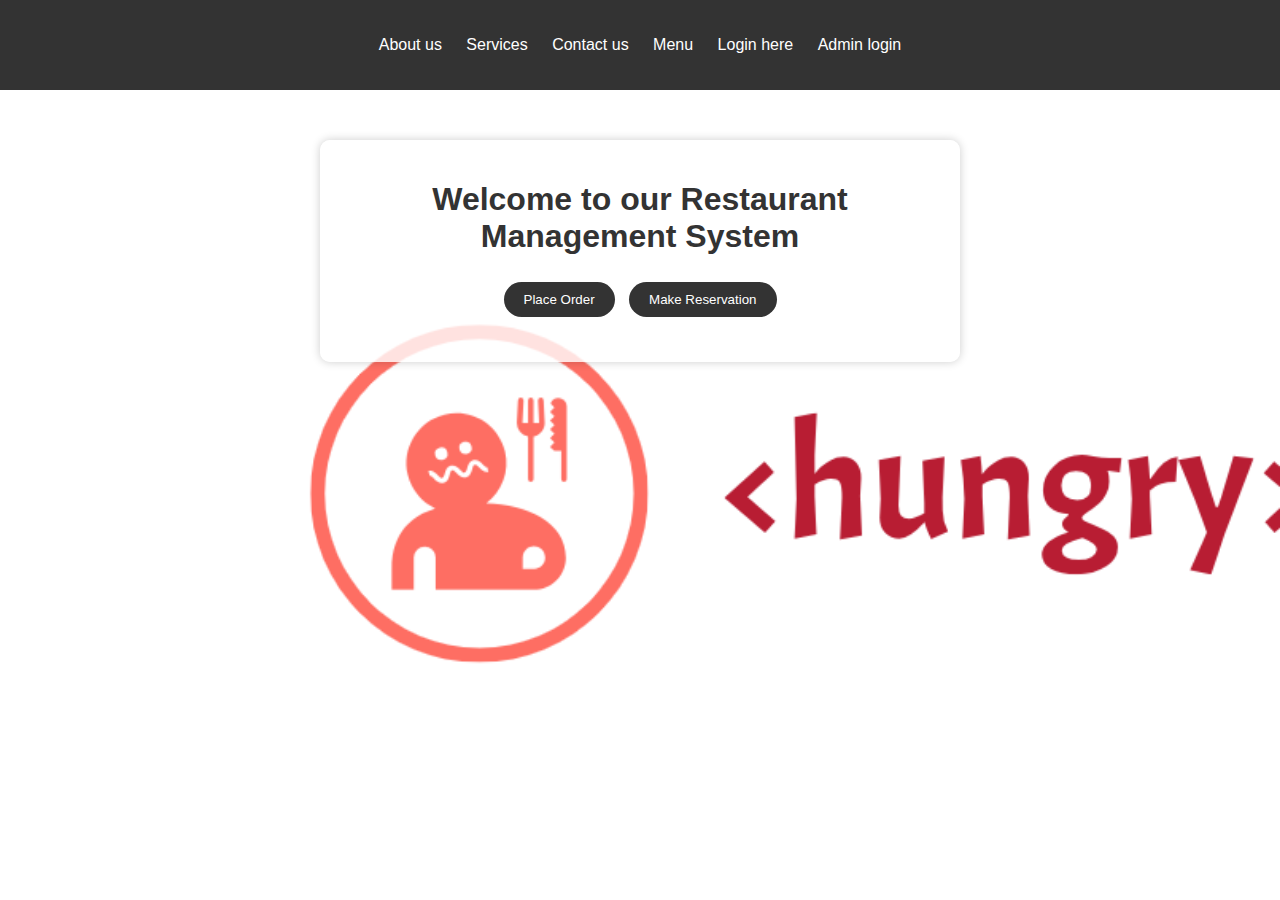
<file: index.html>
<!DOCTYPE html>
<html lang="en">
<head>
    <meta charset="UTF-8">
    <meta name="viewport" content="width=device-width, initial-scale=1.0">
    <title>Restaurant Management System</title>
    <link rel="stylesheet" href="styles.css">
</head>
<body>
    <header>
        <nav>
            <ul>
              <li><a href="about.html">About us</a></li>
              <li><a href="services.html">Services</a></li>
              <li><a href="contact.html">Contact us</a></li>
              <li><a href="menu.html">Menu</a>
              <li><a href="login.html">Login here</a>
              <li><a href="admin.html">Admin login</a>
            </ul>
         </nav>        
    </header>   
    <div class="container">
        <h1>Welcome to our Restaurant Management System</h1>
        <div class="options">
            <button onclick="showOrderForm()">Place Order</button>
            <button onclick="showReservationForm()">Make Reservation</button>
        </div>
        
        <div id="orderForm" style="display: none;">
            <div class="container">
                    <h2>Place Order</h2>
                    <form action="order.php" method="post">
                <form id="orderForm">
                    <label for="item">Items Available:-</label>
                    
                    <select name="item">
                        <option value="item1">pizza</option>
                        <option value="item2">samosa</option>
                        <option value="item3">chicken curry</option>
                    </select>
                    <input type="text" id="item" name="item" required><br><br>
                    <label for="quantity">Quantity:</label>
                    <input type="number" id="quantity" name="quantity" required><br><br>
                    <label for="tableNumber">Table Number:</label>
                    <input type="number" id="tableNumber" name="tableNumber" required><br><br>
                    <button type="submit">Place Order</button>
                </form>
            </div>
        </div>
        <div id="inventory" style="display: none;">
            <h2>Inventory Management</h2>
            <form id="inventoryForm" method="post" action="inventory.php">
                <label for="itemName">Item Name:</label>
                <input type="text" id="itemName" name="itemName" required><br><br>
                <label for="inventoryQuantity">Quantity:</label>
                <input type="number" id="inventoryQuantity" name="inventoryQuantity" required><br><br>
                <button type="submit" name="addInventory">Add Item</button>
                <button type="submit" name="removeInventory">Remove Item</button>
            </form>
            <!-- Inventory management section will be shown here -->
        </div>
        
        <div id="reservationForm" style="display: none;">
            <h2>Make Reservation</h2>
            <form id="reservation" method="post" action="reservation.php">
                <label for="reservationName">Name:</label>
                <input type="text" id="reservationName" name="reservationName" required><br><br>
                <label for="reservationDate">Date:</label>
                <input type="date" id="reservationDate" name="reservationDate" required><br><br>
                <label for="reservationTime">Time:</label>
                <input type="time" id="reservationTime" name="reservationTime" required><br><br>
                <label for="reservationPartySize">Party Size:</label>
                <input type="number" id="reservationPartySize" name="reservationPartySize" required><br><br>
                <button type="submit">Make Reservation</button>
            </form>
        </div>
    </div>
    <script src="script.js"></script>
</body>
</html>
</file>
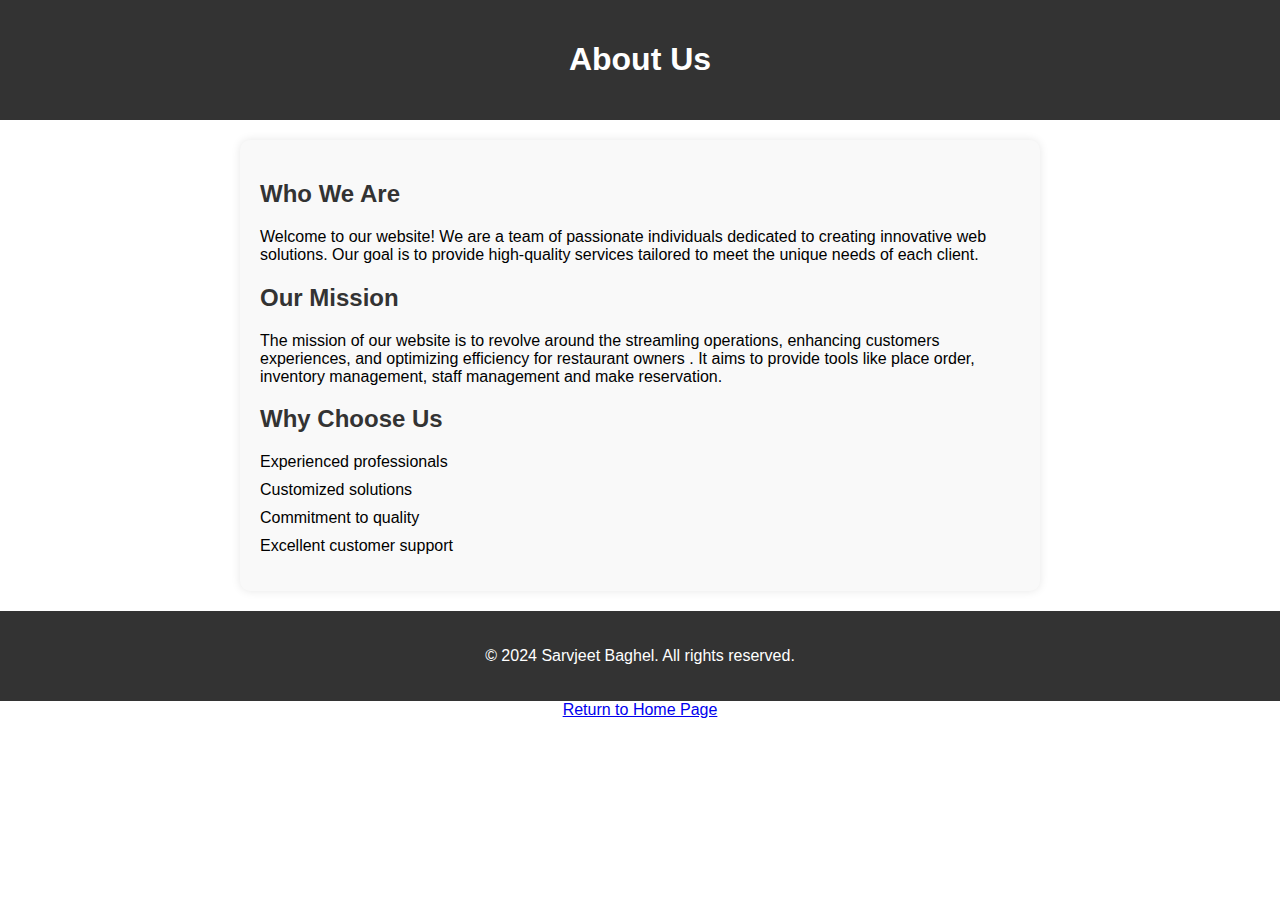
<file: about.html>
<!DOCTYPE html>
<html lang="en">
<head>
  <meta charset="UTF-8">
  <meta http-equiv="X-UA-Compatible" content="IE=edge">
  <meta name="viewport" content="width=device-width, initial-scale=1.0">
  <title>About Us - Sarvjeet Baghel</title>
  <link rel="stylesheet" href="about.css">
</head>
<body>
  <header>
    <h1>About Us</h1>
  </header>
  <div class="container">
    <div class="content">
      <h2>Who We Are</h2>
      <p>Welcome to our website! We are a team of passionate individuals dedicated to creating innovative web solutions. Our goal is to provide high-quality services tailored to meet the unique needs of each client.</p>
      <h2>Our Mission</h2>
      <p>The mission of our website is to revolve around the streamling operations, enhancing customers experiences, and optimizing efficiency for restaurant owners . 
        It aims to provide tools like place order, inventory management, staff management and make reservation. </p>
      <h2>Why Choose Us</h2>
      <ul>
        <li>Experienced professionals</li>
        <li>Customized solutions</li>
        <li>Commitment to quality</li>
        <li>Excellent customer support</li>
      </ul>
    </div>
  </div>
  <footer>
    <p>&copy; 2024 Sarvjeet Baghel. All rights reserved.</p>
  </footer>
  <a href="index.html"><center>Return to Home Page</center></a>
</body>
</html>
</file>
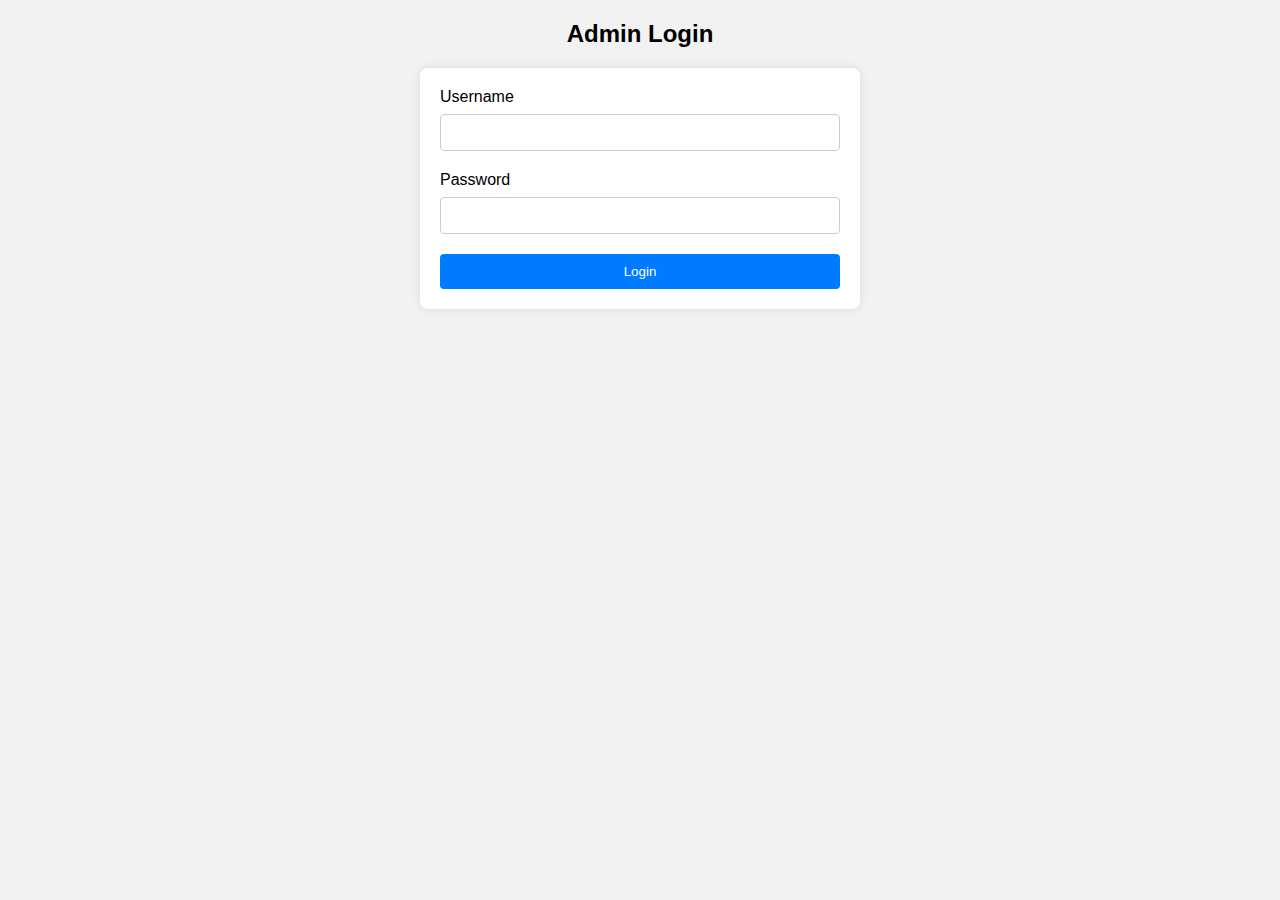
<file: admin.html>
<!DOCTYPE html>
<html lang="en">
<head>
    <meta charset="UTF-8">
    <meta name="viewport" content="width=device-width, initial-scale=1.0">
    <title>Admin Login</title>
    <style>
        body {
    font-family: Arial, sans-serif;
    background-color: #f2f2f2;
    margin: 0;
    padding: 0;
}

h2 {
    text-align: center;
}

form {
    max-width: 400px;
    margin: 20px auto;
    background-color: #fff;
    padding: 20px;
    border-radius: 8px;
    box-shadow: 0 0 10px rgba(0, 0, 0, 0.1);
}

label {
    display: block;
    margin-bottom: 8px;
}

input[type="text"],
input[type="password"] {
    width: 100%;
    padding: 10px;
    margin-bottom: 20px;
    border: 1px solid #ccc;
    border-radius: 4px;
    box-sizing: border-box;
}

button[type="submit"] {
    width: 100%;
    padding: 10px;
    background-color: #007bff;
    color: #fff;
    border: none;
    border-radius: 4px;
    cursor: pointer;
}

button[type="submit"]:hover {
    background-color: #45a049;
}

p {
    text-align: center;
    margin-top: 20px;
}

a {
    text-decoration: none;
    color: #007bff;
}

a:hover {
    text-decoration: underline;
}

.center {
    text-align: center;
}
    </style>
</head>
<body>
    <div class="login-container">
        <h2>Admin Login</h2>
        <form action="admin_login.php" method="post">
            <div class="form-group">
                <label for="username">Username</label>
                <input type="text" id="username" name="username" required>
            </div>
            <div class="form-group">
                <label for="password">Password</label>
                <input type="password" id="password" name="password" required>
            </div>
            <button type="submit">Login</button>
        </form>
    </div>
</body>
</html>
</file>
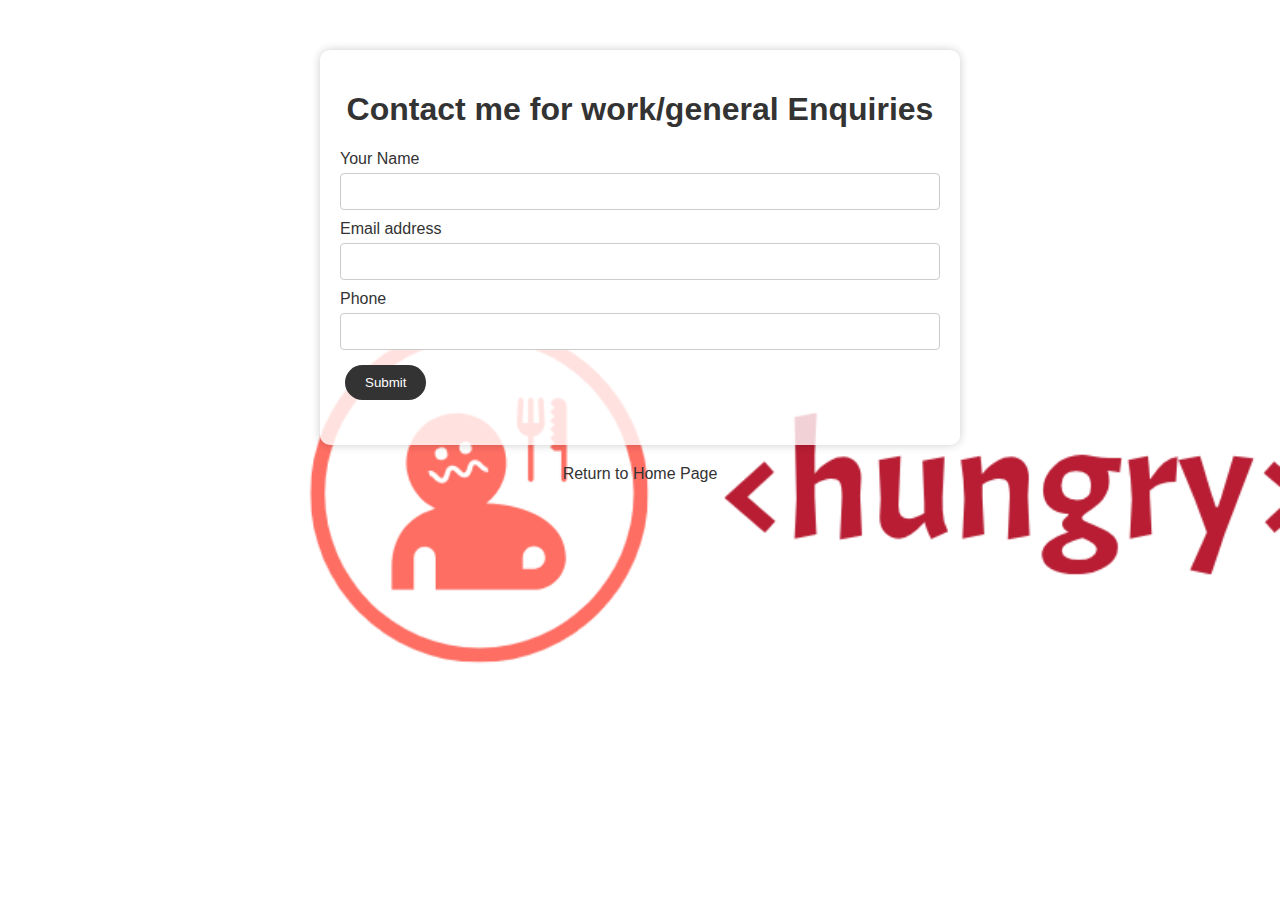
<file: contact.html>
<!DOCTYPE html>
<html lang="en">
<head>
  <meta charset="UTF-8">
  <meta http-equiv="X-UA-Compatible" content="IE=edge">
  <meta name="viewport" content="width=device-width, initial-scale=1.0">
  <title>sarvjeet baghel - web developer, programmer</title>
  <link rel="stylesheet" href="contact.css">
</head>
<body>
  <div class="container">
    <div class="sidebar">
      <nav>
        <ul>
          <!-- Add sidebar navigation items if needed -->
        </ul>
      </nav>
    </div> 
    <div class="main">
      <div class="contactform">
        <h1>Contact me for work/general Enquiries</h1>
        <form>
          <div class="mb-3">
            <label for="clientname" class="form-label">Your Name</label>
            <input type="text" class="form-control" id="clientname" required>
          </div>
          <div class="mb-3">
            <label for="clientemail" class="form-label">Email address</label>
            <input type="email" class="form-control" id="clientemail" aria-describedby="emailHelp" required>
          </div>
          <div class="mb-3">
            <label for="clientphone" class="form-label">Phone</label>
            <input type="tel" class="form-control" id="clientphone" required>
          </div>
          <button type="submit" class="btn btn-primary">Submit</button>
        </form>
      </div>
    </div>
  </div>
  <a href="index.html">Return to Home Page</a>
</body>
</html>
</file>
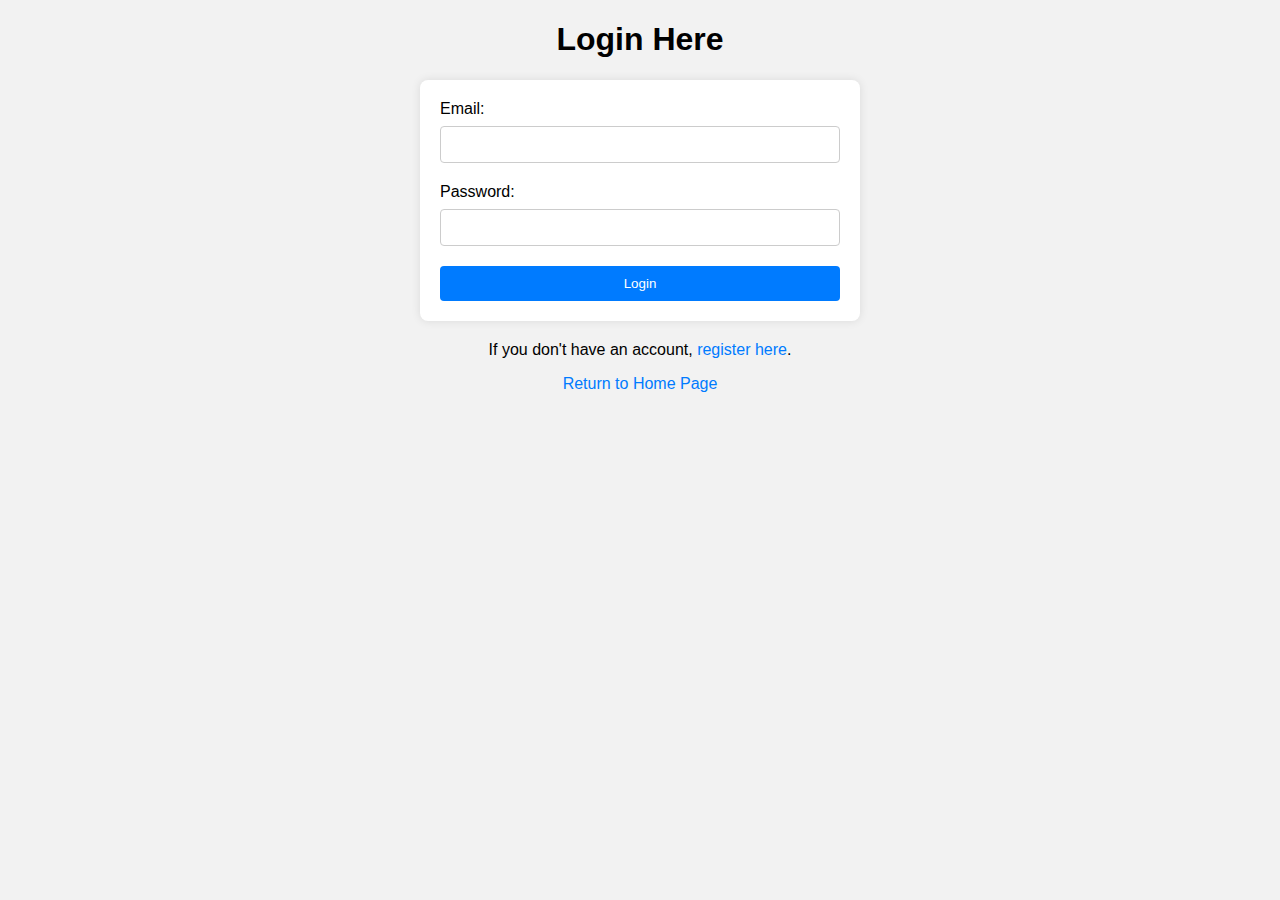
<file: login.html>
<!DOCTYPE html>
<html lang="en">
<head>
    <meta charset="UTF-8">
    <meta name="viewport" content="width=device-width, initial-scale=1.0">
    <title>login Page</title>
    <link rel="stylesheet" href="login.css">
</head>
<body>
    <div class="container">
        <h1>Login Here</h1>
        <form action="login.php" method="POST">
            <label for="email">Email:</label>
            <input type="email" id="email" name="email" required>
            <label for="password">Password:</label>
            <input type="password" id="password" name="password" required>
            <button type="submit">Login</button>
        </form>        
        <p>If you don't have an account, <a href="register.html">register here</a>.</p>
        <a href="index.html"><center>Return to Home Page</center></a>
    </div>
</body>
</html>
</file>
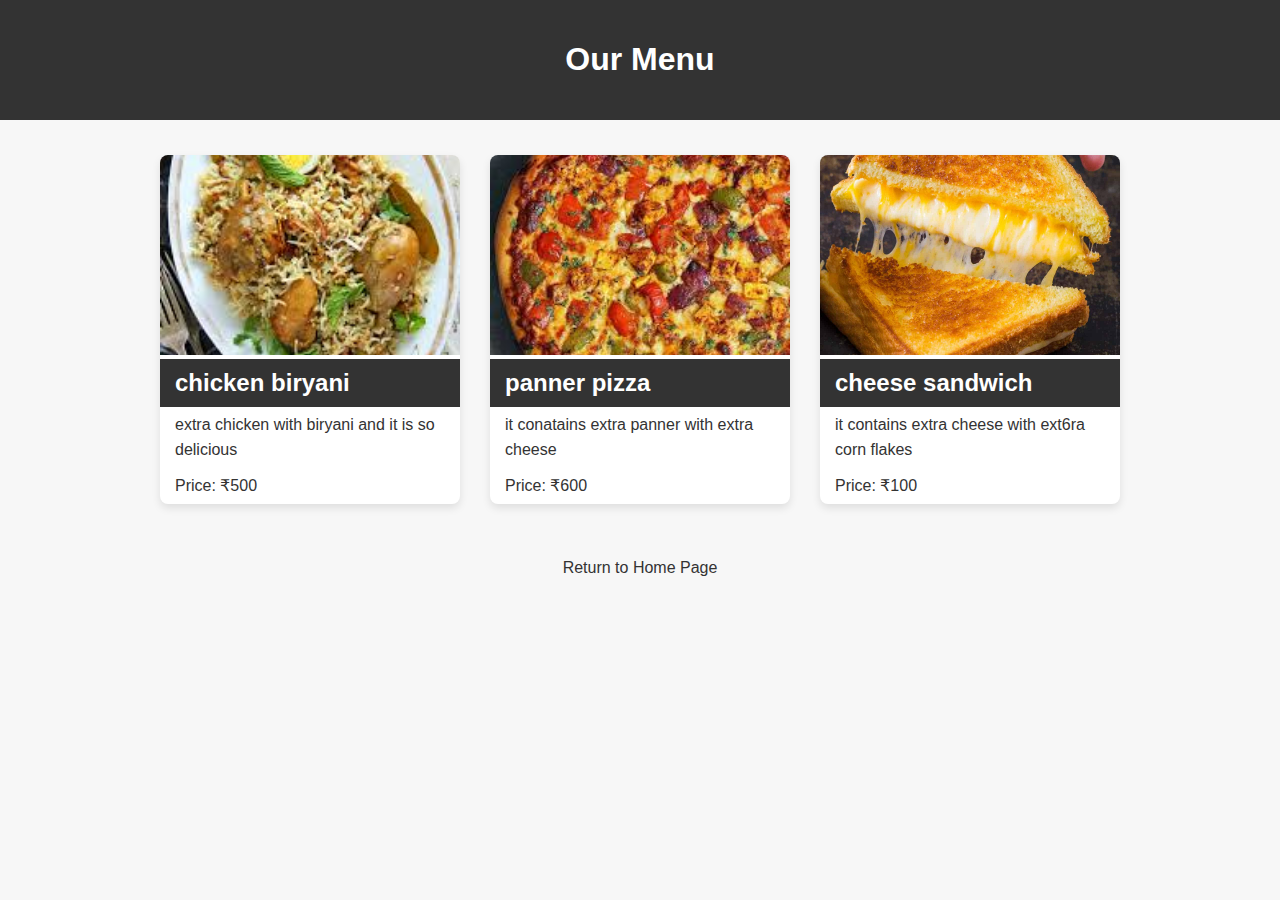
<file: menu.html>
<!DOCTYPE html>
<html lang="en">
<head>
  <meta charset="UTF-8">
  <meta http-equiv="X-UA-Compatible" content="IE=edge">
  <meta name="viewport" content="width=device-width, initial-scale=1.0">
  <title>Restaurant Menu</title>
  <link rel="stylesheet" href="menu.css">
</head>
<body>
  <header>
    <h1>Our Menu</h1>
  </header>
  <div class="container">
    <div class="dish">
      <img src="images (1).jpeg" alt="Dish 1">
      <h2>chicken biryani</h2>
      <p>extra chicken with biryani and it is so delicious</p>
      <p>Price: ₹500</p>
    </div>
    <div class="dish">
      <img src="images.jpeg" alt="Dish 2">
      <h2>panner pizza </h2>
      <p>it conatains extra panner with extra cheese</p>
      <p>Price: ₹600</p>
    </div>
    <div class="dish">
      <img src="Grilled-Cheese-Sandwich-SQ.jpg" alt="Dish 3">
      <h2>cheese sandwich</h2>
      <p>it contains extra cheese with ext6ra corn flakes</p>
      <p>Price: ₹100</p>
    </div>
    <!-- Add more dishes as needed -->
  </div>
  <a href="index.html">Return to Home Page</a>
</body>
</html>
</file>
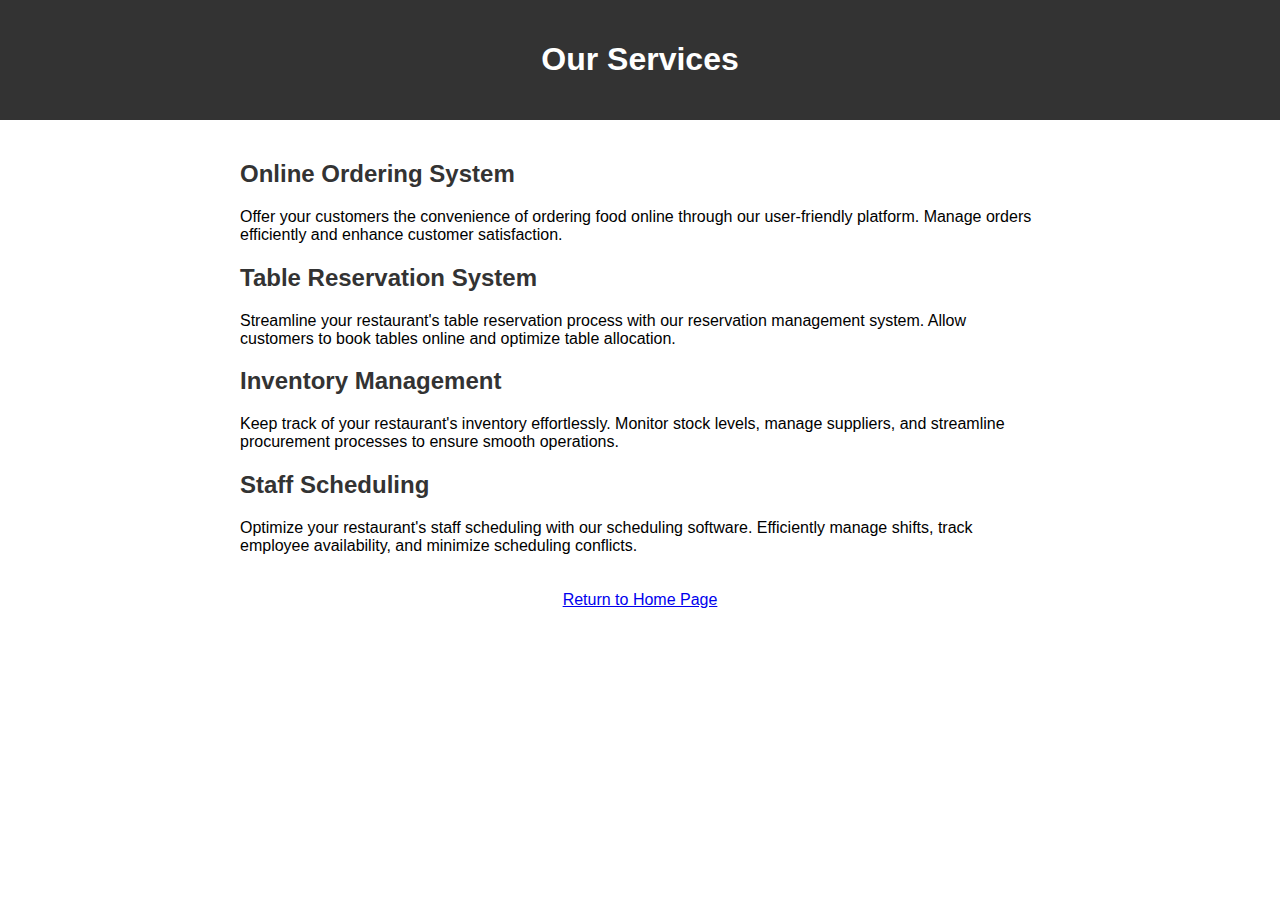
<file: services.html>
<!DOCTYPE html>
<html lang="en">
<head>
  <meta charset="UTF-8">
  <meta http-equiv="X-UA-Compatible" content="IE=edge">
  <meta name="viewport" content="width=device-width, initial-scale=1.0">
  <title>Restaurant Management System Services</title>
  <link rel="stylesheet" href="services.css">
</head>
<body>
  <header>
    <h1>Our Services</h1>
  </header>
  <div class="container">
    <div class="service">
      <h2>Online Ordering System</h2>
      <p>Offer your customers the convenience of ordering food online through our user-friendly platform. Manage orders efficiently and enhance customer satisfaction.</p>
    </div>
    <div class="service">
      <h2>Table Reservation System</h2>
      <p>Streamline your restaurant's table reservation process with our reservation management system. Allow customers to book tables online and optimize table allocation.</p>
    </div>
    <div class="service">
      <h2>Inventory Management</h2>
      <p>Keep track of your restaurant's inventory effortlessly. Monitor stock levels, manage suppliers, and streamline procurement processes to ensure smooth operations.</p>
    </div>
    <div class="service">
      <h2>Staff Scheduling</h2>
      <p>Optimize your restaurant's staff scheduling with our scheduling software. Efficiently manage shifts, track employee availability, and minimize scheduling conflicts.</p>
    </div>
  </div>
  <a href="index.html"><center>Return to Home Page</center></a>
</body>
</html>
</file>
<file: styles.css>
body {
    background-image: url('hungry.png');
    background-size: cover;
    background-repeat: no-repeat;
    background-attachment: fixed;
    font-family: Arial, sans-serif;
    margin: 0; /* Reset default body margin */
    padding: 0; /* Reset default body padding */
}

header {
    background-color: #333;
    color: #fff;
    padding: 20px 0; /* Add padding to the top and bottom */
    text-align: center; /* Center align header content */
}

nav ul {
    list-style-type: none;
    padding: 0;
  text-align: center; /* Center align navigation links */
}

nav ul li {
    display: inline;
    margin-right: 20px;
}

nav ul li:last-child {
    margin-right: 0; /* Remove margin from the last navigation item */
}

nav ul li a {
    color: #fff;
    text-decoration: none;
}

.container {
    background-color: rgba(255, 255, 255, 0.8); /* Add opacity to the container */
    padding: 20px;
    border-radius: 10px;
    max-width: 600px;
    margin: 0 auto;
    margin-top: 50px; /* Adjust top margin as needed */
    box-shadow: 0 0 10px rgba(0, 0, 0, 0.2);
}

h1 {
    text-align: center;
    color: #333;
}

.options {
    text-align: center;
    margin-bottom: 20px;
}

button {
    padding: 10px 20px;
    margin: 5px;
    cursor: pointer;
    background-color: #333;
    color: #fff;
    border: none;
    border-radius: 20px; /* Increase border radius for a smoother appearance */
}

button:hover {
    background-color: #555;
}

form {
    margin-bottom: 20px;
}

label {
    display: block;
    margin-bottom: 5px;
    color: #333;
}

input[type="text"],
input[type="number"],
input[type="date"],
input[type="time"] {
    width: 100%;
    padding: 10px;
    margin-bottom: 10px;
    border: 1px solid #ccc;
    border-radius: 4px;
    box-sizing: border-box;
}

input[type="submit"] {
    background-color: #333;
    color: #fff;
    border: none;
    padding: 10px 20px;
    cursor: pointer;
    border-radius: 4px;
}

input[type="submit"]:hover {
    background-color: #555;
}

footer {
    background-color: #333;
    color: #fff;
    padding: 20px;
    text-align: center;
    margin-top: 20px; /* Adjust margin-top as needed */
}

footer p {
    margin: 0;
}
</file>
<file: about.css>
body {
    font-family: Arial, sans-serif;
    margin: 0;
    padding: 0;
}

header {
    background-color: #333;
    color: #fff;
    padding: 20px 0;
    text-align: center;
}

.container {
    max-width: 800px;
    margin: 0 auto;
    padding: 20px;
}

.content {
    background-color: #f9f9f9;
    border-radius: 10px;
    padding: 20px;
    box-shadow: 0 0 10px rgba(0, 0, 0, 0.1);
}

h2 {
    color: #333;
}

ul {
    list-style-type: none;
    padding: 0;
}

ul li {
    margin-bottom: 10px;
}

footer {
    background-color: #333;
    color: #fff;
    padding: 20px;
    text-align: center;
}
</file>
<file: contact.css>
/* CSS for the HTML file */

body {
    background-image: url('hungry.png');
    background-size: cover;
    background-repeat: no-repeat;
    background-attachment: fixed;
    font-family: Arial, sans-serif;
    margin: 0;
    padding: 0;
}

.container {
    background-color: rgba(255, 255, 255, 0.8);
    padding: 20px;
    border-radius: 10px;
    max-width: 600px;
    margin: 0 auto;
    margin-top: 50px;
    box-shadow: 0 0 10px rgba(0, 0, 0, 0.2);
}

h1 {
    text-align: center;
    color: #333;
}

form {
    margin-bottom: 20px;
}

label {
    display: block;
    margin-bottom: 5px;
    color: #333;
}

input[type="text"],
input[type="tel"],
input[type="email"] {
    width: 100%;
    padding: 10px;
    margin-bottom: 10px;
    border: 1px solid #ccc;
    border-radius: 4px;
    box-sizing: border-box;
}

button {
    padding: 10px 20px;
    margin: 5px;
    cursor: pointer;
    background-color: #333;
    color: #fff;
    border: none;
    border-radius: 20px;
}

button:hover {
    background-color: #555;
}

a {
    display: block;
    text-align: center;
    margin-top: 20px;
    color: #333;
    text-decoration: none;
}
</file>
<file: login.css>
body {
    font-family: Arial, sans-serif;
    background-color: #f2f2f2;
    margin: 0;
    padding: 0;
}

h1 {
    text-align: center;
}

form {
    max-width: 400px;
    margin: 20px auto;
    background-color: #fff;
    padding: 20px;
    border-radius: 8px;
    box-shadow: 0 0 10px rgba(0, 0, 0, 0.1);
}

label {
    display: block;
    margin-bottom: 8px;
}

input[type="email"],
input[type="password"] {
    width: 100%;
    padding: 10px;
    margin-bottom: 20px;
    border: 1px solid #ccc;
    border-radius: 4px;
    box-sizing: border-box;
}

button[type="submit"] {
    width: 100%;
    padding: 10px;
    background-color: #007bff;
    color: #fff;
    border: none;
    border-radius: 4px;
    cursor: pointer;
}

button[type="submit"]:hover {
    background-color: #45a049;
}

p {
    text-align: center;
    margin-top: 20px;
}

a {
    text-decoration: none;
    color: #007bff;
}

a:hover {
    text-decoration: underline;
}

.center {
    text-align: center;
}
</file>
<file: menu.css>
/* menu.css */

body {
    font-family: Arial, sans-serif; /* Sets the font for the entire body */
    background-color: #f7f7f7; /* Light grey background color for the page */
    color: #333; /* Dark grey color for text */
    margin: 0;
    padding: 0;
  }
  
  header {
    background-color: #333; /* Dark background for the header */
    color: #fff; /* White text color for the header */
    padding: 20px 0;
    text-align: center;
  }
  
  .container {
    display: flex;
    flex-wrap: wrap;
    justify-content: center;
    padding: 20px;
  }
  
  .dish {
    width: 300px; /* Width of each dish block */
    margin: 15px;
    background-color: #fff; /* White background for the dishes */
    box-shadow: 0 4px 8px rgba(0,0,0,0.1); /* Adds shadow to dish blocks */
    border-radius: 8px; /* Rounded corners for dish blocks */
    overflow: hidden;
  }
  
  .dish img {
    width: 100%; /* Makes image take full width of the .dish block */
    height: 200px; /* Fixed height for images */
    object-fit: cover; /* Ensures the image covers the area without distortion */
  }
  
  .dish h2 {
    padding: 10px 15px;
    margin: 0;
    background-color: #333; /* Dark background for titles */
    color: #fff; /* White text color for titles */
  }
  
  .dish p {
    padding: 5px 15px;
    margin: 0;
    line-height: 1.6; /* Spacing between lines */
  }
  
  a {
    display: block;
    text-align: center;
    margin: 20px;
    color: #333; /* Dark grey text for the link */
    text-decoration: none; /* No underline for the link */
  }
  
  a:hover {
    text-decoration: underline; /* Adds underline on hover for the link */
  }
</file>
<file: services.css>
body {
    font-family: Arial, sans-serif;
    margin: 0;
    padding: 0;
}

header {
    background-color: #333;
    color: #fff;
    padding: 20px 0;
    text-align: center;
}

.container {
    max-width: 800px;
    margin: 0 auto;
    padding: 20px;
}

.content {
    background-color: #f9f9f9;
    border-radius: 10px;
    padding: 20px;
    box-shadow: 0 0 10px rgba(0, 0, 0, 0.1);
}

h2 {
    color: #333;
}

ul {
    list-style-type: none;
    padding: 0;
}

ul li {
    margin-bottom: 10px;
}

footer {
    background-color: #333;
    color: #fff;
    padding: 20px;
    text-align: center;
}
</file>
